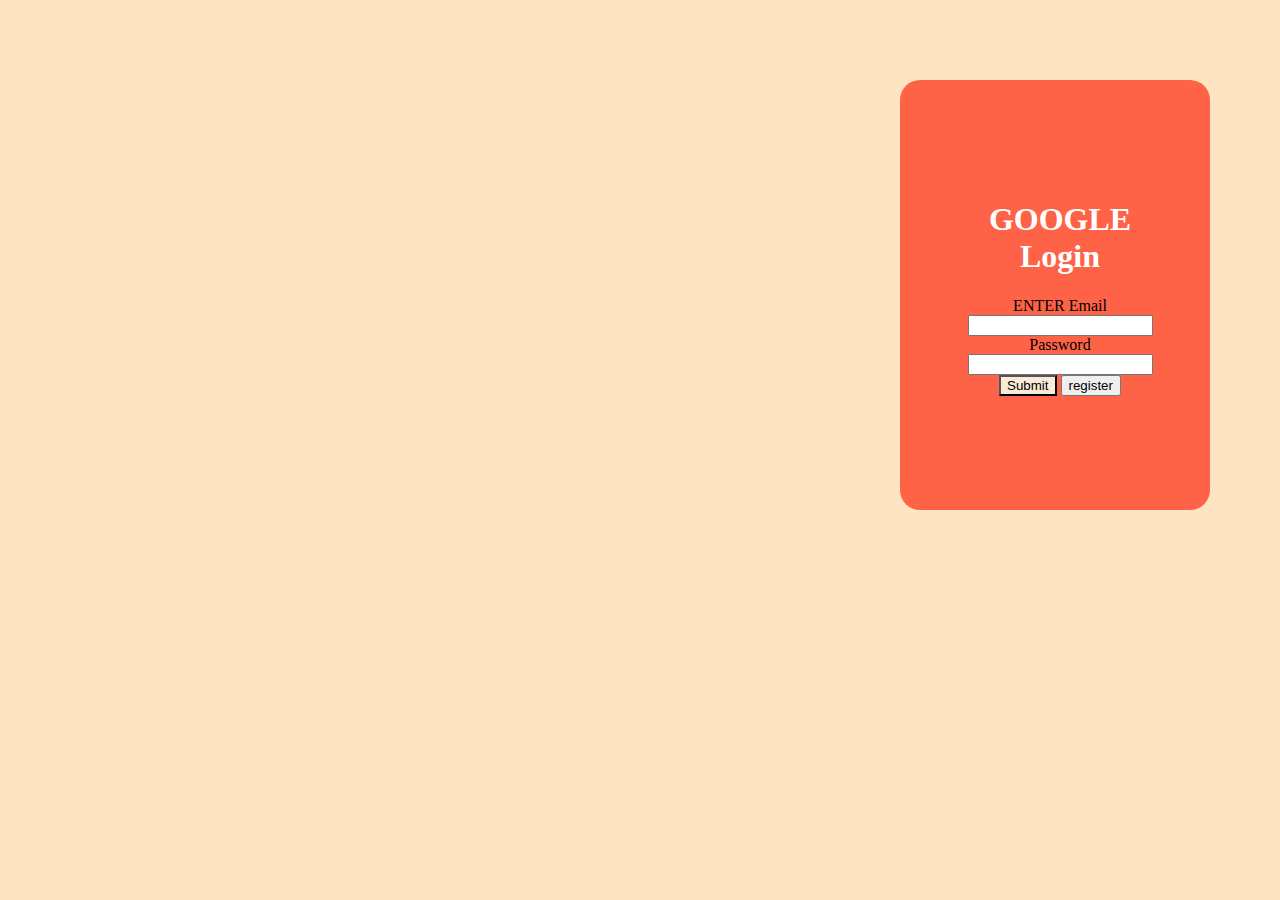
<file: index.html>
<!DOCTYPE html>
<html>
    <head>
        <Title>login&signup</Title>
        <link rel="stylesheet" href="login.css">
    </head>
    <form>
    <div class="login">
        <h1>GOOGLE
            Login</h1>
        <label for="email">ENTER Email</label>
        <input type="email"required><br>
        <label for="password">Password</label>
        <input type="password"required><br>
<input type="submit">
<a href="sign.html"><input type="button" value="register"></a>
    </div></form>
</html>
</file>
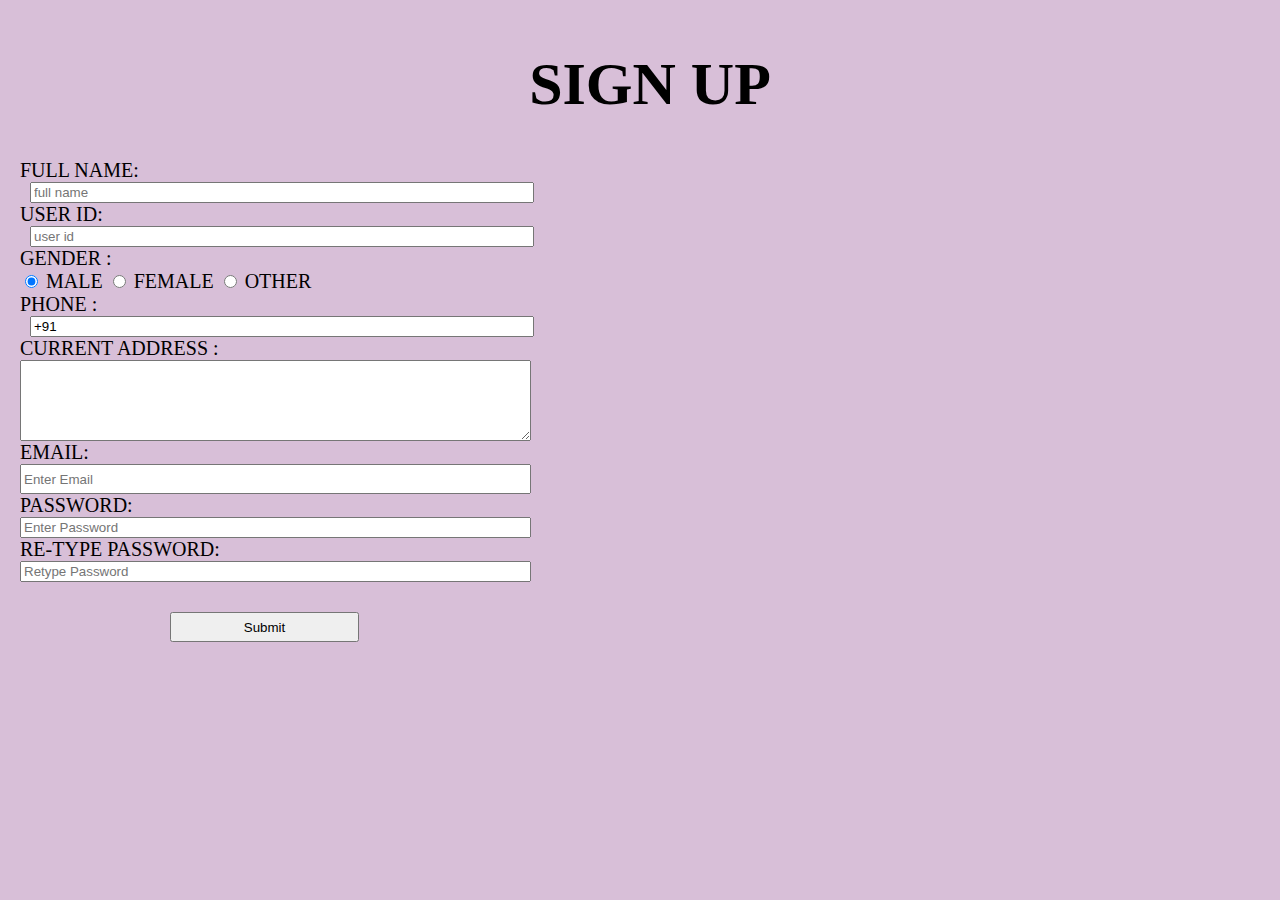
<file: sign.html>
<html><body>
<div class="sign">
    <h1>SIGN UP</h1>
    <label for="full">FULL NAME:<br>
    <input type="text" placeholder="full name" required></label><br>
    <label for="USER">USER ID:<br>
    <input type="text" placeholder="user id"required></label><br>
    <label>   
        Gender :  
        </label><br>  
        <input type="radio" value="Male" name="gender" checked > Male   
        <input type="radio" value="Female" name="gender"> Female   
        <input type="radio" value="Other" name="gender"> Other  <br>
        <label>Phone :  <br>
        </label>  
        <input type="text" name="country code" value="+91" size="2" placeholder="Country Code"/>
        <br> Current Address : <br>
        <textarea placeholder="Current Address" cols="100" rows="5"required>  
        </textarea> <br> 
         <label for="email">Email:</label><br>  
         <input type="email" placeholder="Enter Email" name="email" required>  <br>
          
            <label for="psw">Password:</label>  <br>
            <input type="password" placeholder="Enter Password" name="psw" required>  <br>
          
            <label for="psw-repeat">Re-type Password:</label> <br> 
            <input type="password" placeholder="Retype Password" name="psw-repeat" required><br>
<input type="submit"></div>
<style>
    body{
        margin: auto;
        padding: auto;
    background-color: thistle;
    width: auto;
    height: auto;
}
h1{
     color:black;
     text-align: center;
     padding-top: 50px;
     font-size: 60px;
}
.sign{
    font-size: 20px;
    margin-left: 20px;
    text-transform: uppercase;
    text-align: justify;
}
input[type="text"]{
    width: 40%;
    margin-left: 10px;
}
input[type="email"]{
    width: 40.54%;
    height: 30px;
}
textarea{
    width: 40.59%;
}
input[type="password"]{
    width: 40.59%;
    
}
input[type="submit"]{
    margin: 30px 150px;
    width: 15%;
    height: 30px ;
}
input[type="submit"]:hover{
    background-color: chocolate;
    cursor: pointer;
}
    </style>
</div>
</body></html>
</file>
<file: login.css>
body{
    margin: 0 auto;
    padding: 0 auto;
    background-color: bisque;
}
.login{
    width: 200px;
    height: 250px;
    background-color: tomato;
    margin: 80px 900px;
    padding-inline: 10px;
    text-align: center;
    border-radius: 20px;
padding:100px 50px 80px 60px;
}
.login h1{
    color:white;
text-align: center;
}
input[type="submit"]{
   background-color: antiquewhite; 
}
.input[type="submit"]:hover{
    background-color:yellowgreen;
}
.input[type="button"]{
    background-color: yellowgreen;
}
.input[type="button"]:hover{
    background-color:brown;
}
</file>
